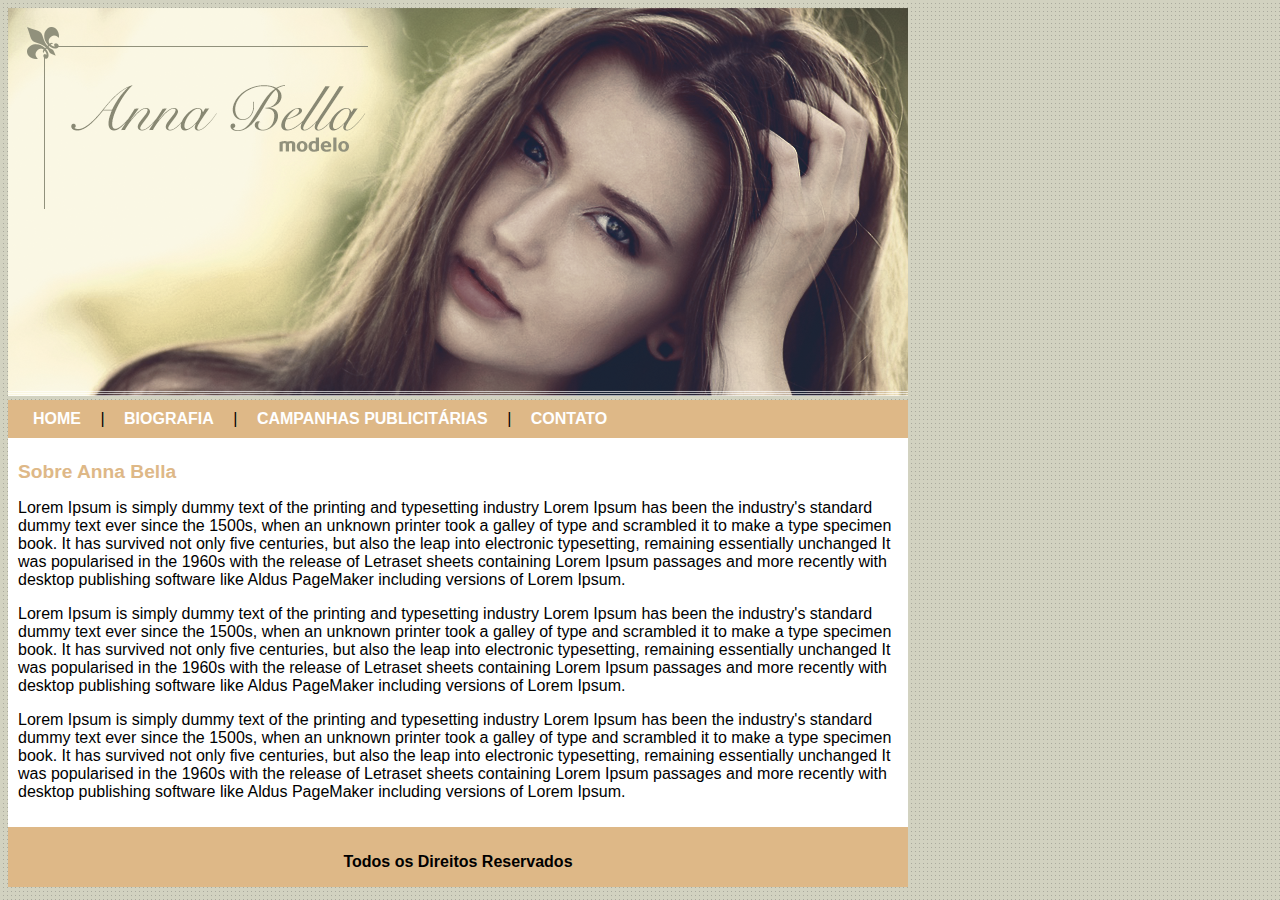
<file: index.html>
<!DOCTYPE html>
<html lang="en">
    <head>
        <meta charset="UTF-8">
        <meta http-equiv="X-UA-Compatible" content="IE=edge">
        <meta name="viewport" content="width=device-width, initial-scale=1.0">
        <link rel="stylesheet" href="style.css">
        <title>Anna Bella</title>
    </head>
    <body>
        <div id="principal"><!--Início do Conteúdo-->
            <img src="img/capa.png">

            <div id="menu">
                <a href="index.html">HOME</a> |
                <a href="biografia.html">BIOGRAFIA</a> |
                <a href="campanha.html">CAMPANHAS PUBLICITÁRIAS</a> |
                <a href="contato.html">CONTATO</a>
            </div>

            <div id="conteudo">
                <h1>Sobre Anna Bella</h1>

                <p>
                    Lorem Ipsum is simply dummy text of the printing and typesetting industry
                    Lorem Ipsum has been the industry's standard dummy text ever since the
                    1500s, when an unknown printer took a galley of type and scrambled it to
                    make a type specimen book. It has survived not only five centuries, but
                    also the leap into electronic typesetting, remaining essentially unchanged
                    It was popularised in the 1960s with the release of Letraset sheets 
                    containing Lorem Ipsum passages and more recently with desktop publishing
                    software like Aldus PageMaker including versions of Lorem Ipsum.
                </p>

                <p>
                    Lorem Ipsum is simply dummy text of the printing and typesetting industry
                    Lorem Ipsum has been the industry's standard dummy text ever since the
                    1500s, when an unknown printer took a galley of type and scrambled it to
                    make a type specimen book. It has survived not only five centuries, but
                    also the leap into electronic typesetting, remaining essentially unchanged
                    It was popularised in the 1960s with the release of Letraset sheets 
                    containing Lorem Ipsum passages and more recently with desktop publishing
                    software like Aldus PageMaker including versions of Lorem Ipsum.
                </p>

                <p>
                    Lorem Ipsum is simply dummy text of the printing and typesetting industry
                    Lorem Ipsum has been the industry's standard dummy text ever since the
                    1500s, when an unknown printer took a galley of type and scrambled it to
                    make a type specimen book. It has survived not only five centuries, but
                    also the leap into electronic typesetting, remaining essentially unchanged
                    It was popularised in the 1960s with the release of Letraset sheets 
                    containing Lorem Ipsum passages and more recently with desktop publishing
                    software like Aldus PageMaker including versions of Lorem Ipsum.
                </p>
            </div>

            <div id="rodape" >
                <h4>Todos os Direitos Reservados</h4>
            </div>
        </div><!--Fim do Comteúdo-->
    </body>
</html>
</file>
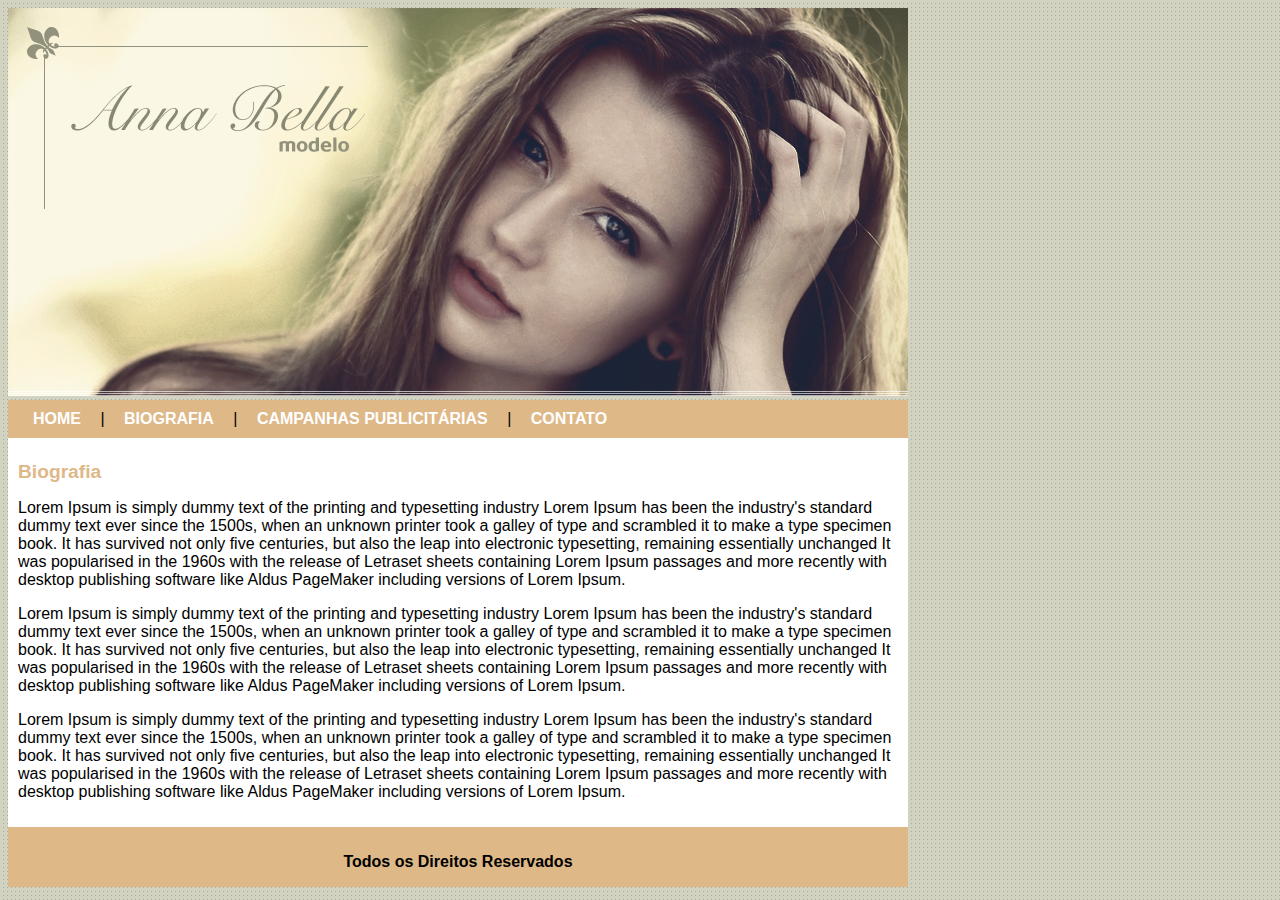
<file: biografia.html>
<!DOCTYPE html>
<html lang="en">
    <head>
        <meta charset="UTF-8">
        <meta http-equiv="X-UA-Compatible" content="IE=edge">
        <meta name="viewport" content="width=device-width, initial-scale=1.0">
        <link rel="stylesheet" href="style.css">
        <title>Anna Bella - Biografia</title>
    </head>
    <body>
        <div id="principal"><!--Início do Conteúdo-->
            <img src="img/capa.png">

            <div id="menu">
                <a href="index.html">HOME</a> |
                <a href="biografia.html">BIOGRAFIA</a> |
                <a href="campanha.html">CAMPANHAS PUBLICITÁRIAS</a> |
                <a href="contato.html">CONTATO</a>
            </div>

            <div id="conteudo">
                <h1>Biografia</h1>

                <p>
                    Lorem Ipsum is simply dummy text of the printing and typesetting industry
                    Lorem Ipsum has been the industry's standard dummy text ever since the
                    1500s, when an unknown printer took a galley of type and scrambled it to
                    make a type specimen book. It has survived not only five centuries, but
                    also the leap into electronic typesetting, remaining essentially unchanged
                    It was popularised in the 1960s with the release of Letraset sheets 
                    containing Lorem Ipsum passages and more recently with desktop publishing
                    software like Aldus PageMaker including versions of Lorem Ipsum.
                </p>

                <p>
                    Lorem Ipsum is simply dummy text of the printing and typesetting industry
                    Lorem Ipsum has been the industry's standard dummy text ever since the
                    1500s, when an unknown printer took a galley of type and scrambled it to
                    make a type specimen book. It has survived not only five centuries, but
                    also the leap into electronic typesetting, remaining essentially unchanged
                    It was popularised in the 1960s with the release of Letraset sheets 
                    containing Lorem Ipsum passages and more recently with desktop publishing
                    software like Aldus PageMaker including versions of Lorem Ipsum.
                </p>

                <p>
                    Lorem Ipsum is simply dummy text of the printing and typesetting industry
                    Lorem Ipsum has been the industry's standard dummy text ever since the
                    1500s, when an unknown printer took a galley of type and scrambled it to
                    make a type specimen book. It has survived not only five centuries, but
                    also the leap into electronic typesetting, remaining essentially unchanged
                    It was popularised in the 1960s with the release of Letraset sheets 
                    containing Lorem Ipsum passages and more recently with desktop publishing
                    software like Aldus PageMaker including versions of Lorem Ipsum.
                </p>
            </div>

            <div id="rodape" >
                <h4>Todos os Direitos Reservados</h4>
            </div>
        </div><!--Fim do Comteúdo-->
    </body>
</html>
</file>
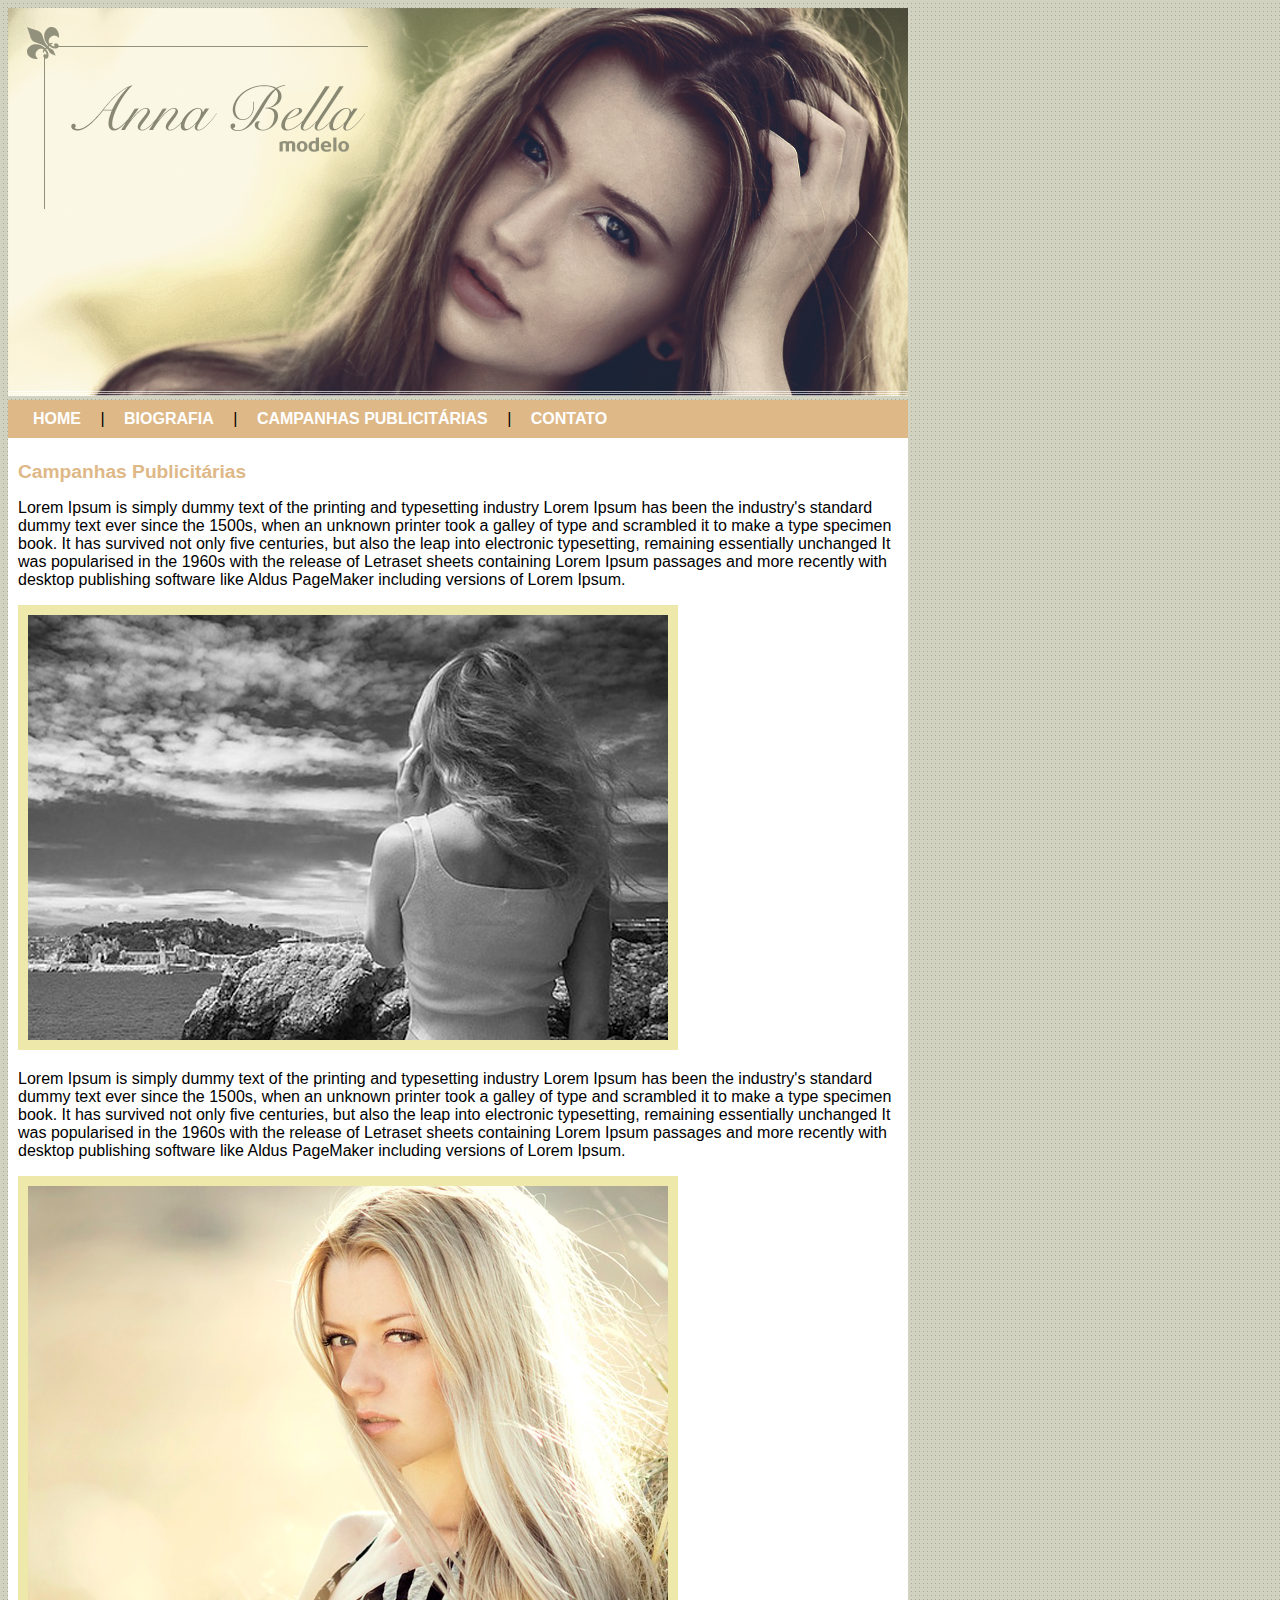
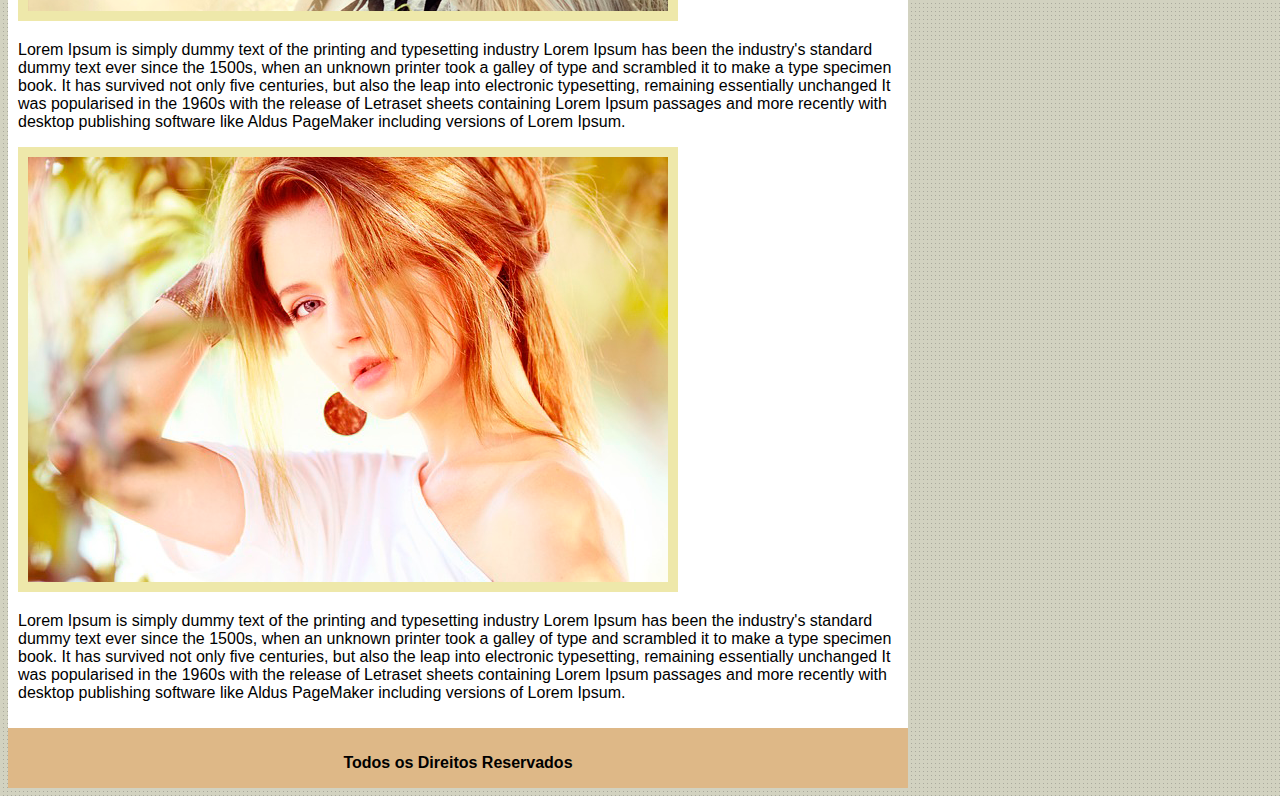
<file: campanha.html>
<!DOCTYPE html>
<html lang="en">
    <head>
        <meta charset="UTF-8">
        <meta http-equiv="X-UA-Compatible" content="IE=edge">
        <meta name="viewport" content="width=device-width, initial-scale=1.0">
        <link rel="stylesheet" href="style.css">
        <title>Anna Bella - Campanhas Publicitárias</title>
    </head>
    <body>
        <div id="principal"><!--Início do Conteúdo-->
            <img src="img/capa.png">

            <div id="menu">
                <a href="index.html">HOME</a> |
                <a href="biografia.html">BIOGRAFIA</a> |
                <a href="campanha.html">CAMPANHAS PUBLICITÁRIAS</a> |
                <a href="contato.html">CONTATO</a>
            </div>

            <div id="conteudo">
                <h1>Campanhas Publicitárias</h1>

                <p>
                    Lorem Ipsum is simply dummy text of the printing and typesetting industry
                    Lorem Ipsum has been the industry's standard dummy text ever since the
                    1500s, when an unknown printer took a galley of type and scrambled it to
                    make a type specimen book. It has survived not only five centuries, but
                    also the leap into electronic typesetting, remaining essentially unchanged
                    It was popularised in the 1960s with the release of Letraset sheets 
                    containing Lorem Ipsum passages and more recently with desktop publishing
                    software like Aldus PageMaker including versions of Lorem Ipsum.
                </p>

                <img src="img/foto1.png" class="img-campanha">

                <p>
                    Lorem Ipsum is simply dummy text of the printing and typesetting industry
                    Lorem Ipsum has been the industry's standard dummy text ever since the
                    1500s, when an unknown printer took a galley of type and scrambled it to
                    make a type specimen book. It has survived not only five centuries, but
                    also the leap into electronic typesetting, remaining essentially unchanged
                    It was popularised in the 1960s with the release of Letraset sheets 
                    containing Lorem Ipsum passages and more recently with desktop publishing
                    software like Aldus PageMaker including versions of Lorem Ipsum.
                </p>

                <img src="img/foto2.png" class="img-campanha">

                <p>
                    Lorem Ipsum is simply dummy text of the printing and typesetting industry
                    Lorem Ipsum has been the industry's standard dummy text ever since the
                    1500s, when an unknown printer took a galley of type and scrambled it to
                    make a type specimen book. It has survived not only five centuries, but
                    also the leap into electronic typesetting, remaining essentially unchanged
                    It was popularised in the 1960s with the release of Letraset sheets 
                    containing Lorem Ipsum passages and more recently with desktop publishing
                    software like Aldus PageMaker including versions of Lorem Ipsum.
                </p>

                <img src="img/foto3.png" class="img-campanha">

                <p>
                    Lorem Ipsum is simply dummy text of the printing and typesetting industry
                    Lorem Ipsum has been the industry's standard dummy text ever since the
                    1500s, when an unknown printer took a galley of type and scrambled it to
                    make a type specimen book. It has survived not only five centuries, but
                    also the leap into electronic typesetting, remaining essentially unchanged
                    It was popularised in the 1960s with the release of Letraset sheets 
                    containing Lorem Ipsum passages and more recently with desktop publishing
                    software like Aldus PageMaker including versions of Lorem Ipsum.
                </p>

            </div>

            <div id="rodape" >
                <h4>Todos os Direitos Reservados</h4>
            </div>
        </div><!--Fim do Comteúdo-->
    </body>
</html>
</file>
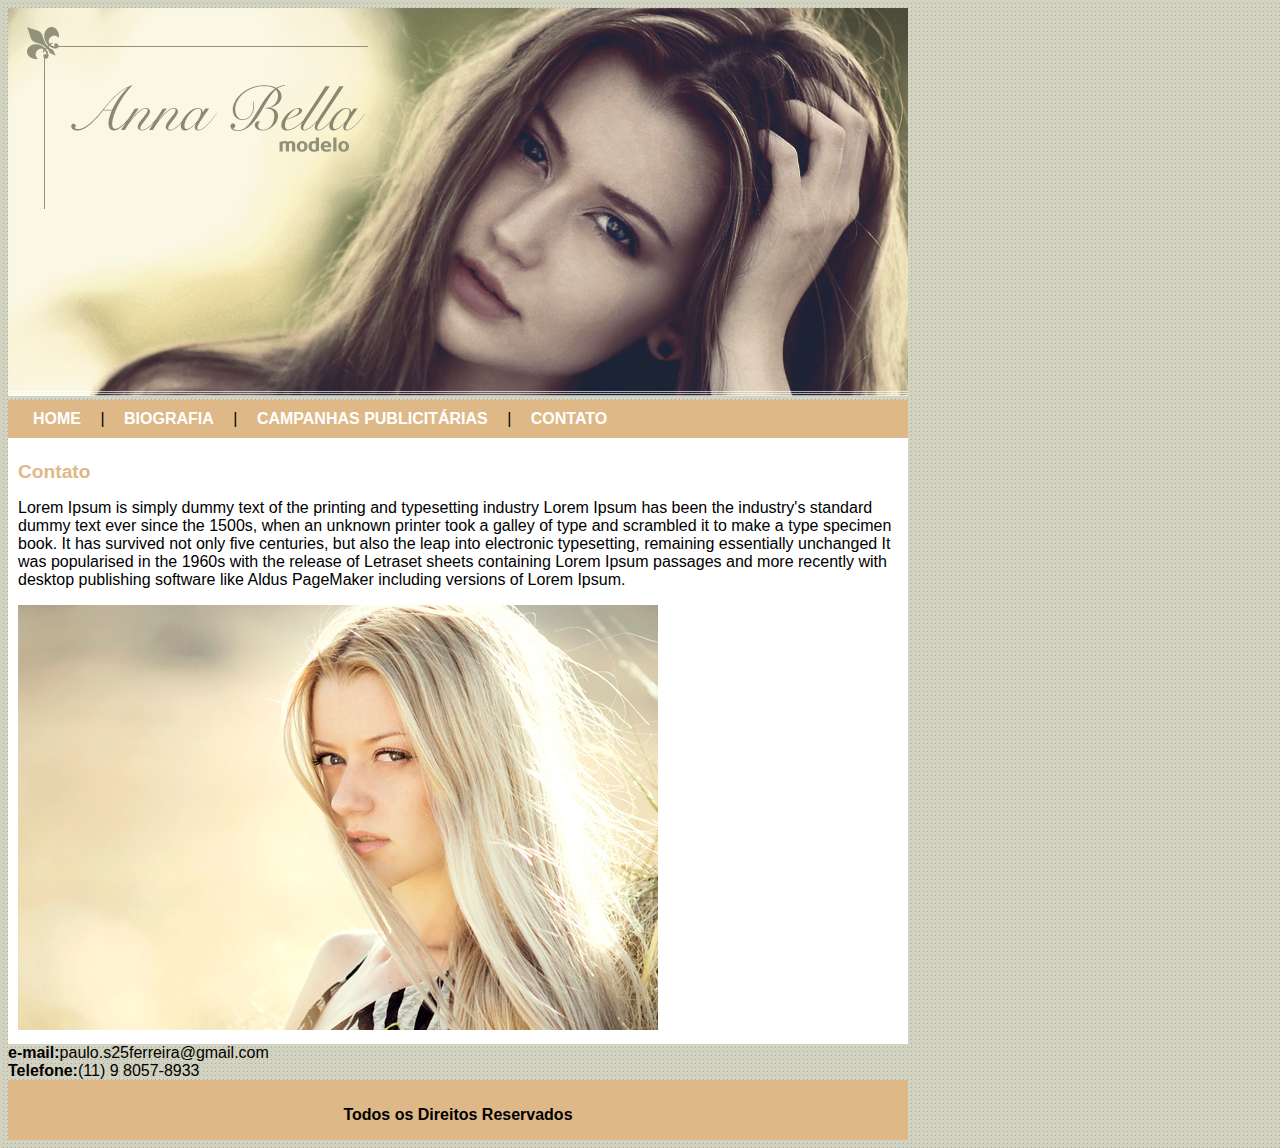
<file: contato.html>
<!DOCTYPE html>
<html lang="en">
    <head>
        <meta charset="UTF-8">
        <meta http-equiv="X-UA-Compatible" content="IE=edge">
        <meta name="viewport" content="width=device-width, initial-scale=1.0">
        <link rel="stylesheet" href="style.css">
        <title>Anna Bella - Contato</title>
    </head>
    <body>
        <div id="principal"><!--Início do Conteúdo-->
            <img src="img/capa.png">

            <div id="menu">
                <a href="index.html">HOME</a> |
                <a href="biografia.html">BIOGRAFIA</a> |
                <a href="campanha.html">CAMPANHAS PUBLICITÁRIAS</a> |
                <a href="contato.html">CONTATO</a>
            </div>

            <div id="conteudo">
                <h1>Contato</h1>

                <p>
                    Lorem Ipsum is simply dummy text of the printing and typesetting industry
                    Lorem Ipsum has been the industry's standard dummy text ever since the
                    1500s, when an unknown printer took a galley of type and scrambled it to
                    make a type specimen book. It has survived not only five centuries, but
                    also the leap into electronic typesetting, remaining essentially unchanged
                    It was popularised in the 1960s with the release of Letraset sheets 
                    containing Lorem Ipsum passages and more recently with desktop publishing
                    software like Aldus PageMaker including versions of Lorem Ipsum.
                </p>

                <img src="img/foto2.png">

            </div>
            <div>
                <strong>e-mail:</strong>paulo.s25ferreira@gmail.com <br>
                <strong>Telefone:</strong>(11) 9 8057-8933
            </div>

            <div id="rodape" >
                <h4>Todos os Direitos Reservados</h4>
            </div>
        </div><!--Fim do Comteúdo-->
    </body>
</html>
</file>
<file: style.css>
body{
    background: #D3D3D3 url(img/fundo.png);
    font: 16px Arial, Helvetica, sans-serif;
}

#principal{
    /*border: 1px solid red;*/
    width: 900px;
}

#menu{
    padding: 10px;
    background: #DEB887; 
}

#conteudo{
    background: white;
    padding: 10px;
}

#rodape{
    text-align: center;
    background-color: #DEB887;
    height: 50px;
    padding: 5px;
}

.img-campanha{
    border: 10px solid #EEE8AA;
}

a{
   text-decoration: none;
   padding: 15px;
   font-weight: bold;
   color: white;
}

h1{
    color: #DEB887;
    font-size: 1.2em;
}
</file>
